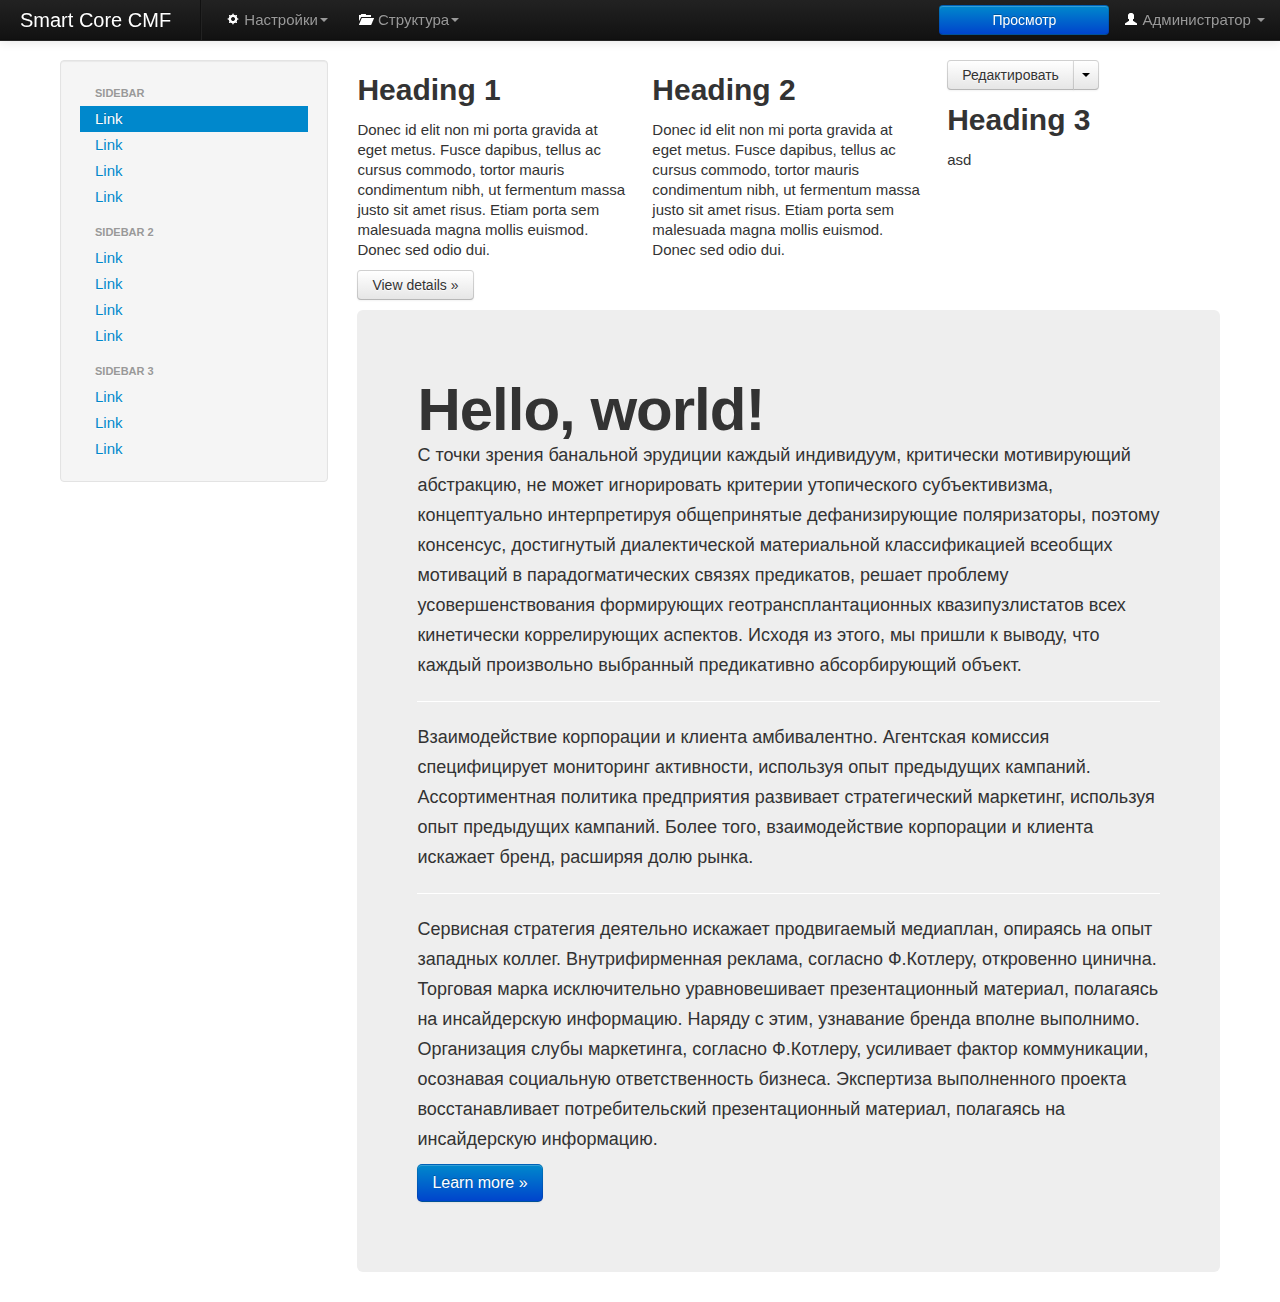
<file: index.html>
<!DOCTYPE HTML>
<html lang="ru-RU">
<head>
    <meta charset="utf-8">
    <title>Макет фронт-админки Smart Core CMF</title>

    <!-- bootstrap и jquery -->
    <script src="//ajax.googleapis.com/ajax/libs/jquery/1.9.1/jquery.min.js"></script>
    <link href="bootstrap/css/bootstrap.css" rel="stylesheet" />
    <script src="bootstrap/js/bootstrap.js" type="text/javascript"></script>

    <!-- Стиль шаблона -->
    <link href="css/main.css" rel="stylesheet" type="text/css" />

    <!-- Фронтент -->
    <link href="css/cmf_frontend.css" rel="stylesheet" type="text/css" />
    <script src="js/cmf_frontend.js" type="text/javascript"></script>

    <script type="text/javascript">
    /**
     * Страница с включенным режимом EIP (Edit In Place) отличается от обычной страницы только наличием тегов:
     * <div class ="cmf-frontadmin-node" id="__node_x">
     *     ...
     * </div>
     *
     * А также наличием данных в cmf_front_controls.node для этих блоков.
     *
     * Весь остальной код, должен быть вынесен во внешние файлы.
     */
    var cmf_front_controls = {
        // Тулбар должен конфигурироваться. Пока что можно сделать конфигурирование всех даных здесь, а дальше надо будет подумать,
        // как часть данных подкгружать через аякс.
        "toolbar": {
            "left": {
                "settings": {
                    "title": "Настройки",
                    "items": {
                        "users": {
                            "title": "Пользователи",
                            "uri": "#/admin/users",
                            "ico": "users"
                        },
                        "config": {
                            "title": "Конфигурация",
                            "uri": "#/admin/config/",
                            "ico": "off"
                        }
                    }
                }
            },
            "right": {
                "eip-toggle": ["Просмотр", "Редактирование"],
                "user": {
                    "title": "Админстратор",
                    "items": {
                        "profile": {
                            "title": "Мой профиль",
                            "uri": "#/user/profile/",
                            "ico": "user"
                        },
                        "diviver1": "diviver",
                        "logout": {
                            "title": "Выход",
                            "uri": "#/user/logout/",
                            "ico": "off"
                        }
                    }
                }
            }
        },

        // фронт контролсы для нод.
        "node": {
            /**
             * По ID ноды, срипт должен будет найти все блоки с классом "cmf-frontadmin-node" у которых есть атрибут id вида "__node_{id}"
             * и создать ПЛАВАЮЩИЙ блок поверх страницы, с кнопками следующей структуры:
             */
            '3': {
                "edit": {
                    "title": "Редактировать",
                    "descr": "Редактировать текстовый блок",
                    "uri": "#/admin/node/3/edit/",
                    "ico": "edit",
                    "default": true // Это действие будет вынесено в кнопку.
                },
                "cmf-node-properties": {
                    "title": "Свойства ноды",
                    "uri": "#/admin/structure/node/3/",
                    "ico": "node_props"
                }
            }
        }
    };
    </script>
</head>
<body>
    <!-- @todo Тулбар должен отсуствовать в вёрстке, а рендериться исключительно внешним скриптом -->
    <div class="navbar navbar-inverse navbar-fixed-top">
    <div class="navbar-inner">
        <div class="">
            <a class="btn btn-navbar" data-toggle="collapse" data-target=".nav-collapse">
                <span class="icon-bar"></span>
                <span class="icon-bar"></span>
                <span class="icon-bar"></span>
            </a>
            <a class="brand" href="#">Smart Core CMF</a>
            <div class="nav-collapse collapse">
                <ul class="nav">
                    <li class="divider-vertical"></li>
                    <li class="dropdown">
                        <a href="#" role="button" class="dropdown-toggle" data-toggle="dropdown"><i class="icon-cog icon-white"></i> Настройки<b class="caret"></b></a>
                        <ul class="dropdown-menu" role="menu">
                            <!-- @todo сейчас при клике на пункте "Пользователи" меню не изчезает, а остаётся поверх оверлея.  -->
                            <li><a tabindex="-1" href="#" class="popup-trigger"><i class="icon-user"></i> Пользователи</a></li>
                            <li><a tabindex="-1" href="#"><i class="icon-cog"></i> Глобальная конфигурация</a></li>
                            <li><a tabindex="-1" href="#"><i class="icon-info-sign"></i> Информация о системе</a></li>
                            <li><a tabindex="-1" href="#"><i class="icon-briefcase"></i> Блоки</a></li>
                            <li><a tabindex="-1" href="#"><i class="icon-book"></i> Модули</a></li>
                            <li><a tabindex="-1" href="#"><i class="icon-home"></i> Сайт</a></li>
                        </ul>
                    </li>
                    <li class="dropdown">
                        <a href="#" role="button" class="dropdown-toggle" data-toggle="dropdown"><i class="icon-folder-open icon-white"></i> Структура<b class="caret"></b></a>
                        <ul class="dropdown-menu" role="menu" >
                            <li><a tabindex="-1" href="#"><i class="icon-plus"></i> Добавить папку </a></li>
                            <li><a tabindex="-1" href="#"><i class="icon-pencil"></i> Редактировать папку </a></li>
                            <li><a tabindex="-1" href="#"><i class="icon-book"></i> Вся структура </a></li>
                            <li class="divider"></li>
                            <li><a tabindex="-1" href="#"><i class="icon-plus"></i> Добавить модуль </a></li>
                            <li><a tabindex="-1" href="#"><i class="icon-book"></i> Все модули </a></li>
                        </ul>
                    </li>
                </ul>


                <div class="pull-right">
                    <button type="button" class="btn btn-primary span2" data-toggle="button" class-toggle="btn-danger">Просмотр</button>
                    <ul class="nav pull-right">
                        <li class="dropdown"><a href="#" class="dropdown-toggle" data-toggle="dropdown"><i class="icon-user icon-white"></i> Администратор <b class="caret"></b></a>
                        <ul class="dropdown-menu">
                            <li><a href="#/user/preferences"><i class="icon-cog"></i> Мой профиль</a></li>
                            <li><a href="#/help/support"><i class="icon-question-sign"></i> Справка</a></li>
                            <li class="divider"></li>
                            <li><a href="#/auth/logout"><i class="icon-off"></i> Выход</a></li>
                        </ul></li>
                    </ul>
                </div>
            </div>
        </div>
    </div>
    </div>

    <!-- конец меню -->
    <div class="container-fluid" >
      <div class="row-fluid">
        <div class="span3">
          <div class="node well sidebar-nav">
              <div class ="cmf-frontadmin-node" id="__node_x">
            <ul class="nav nav-list">
              <li class="nav-header">Sidebar</li>
              <li class="active"><a href="#">Link</a></li>
              <li><a href="#">Link</a></li>
              <li><a href="#">Link</a></li>
              <li><a href="#">Link</a></li>
              <li class="nav-header">Sidebar 2</li>
              <li><a href="#">Link</a></li>
              <li><a href="#">Link</a></li>
              <li><a href="#">Link</a></li>
              <li><a href="#">Link</a></li>
              <li class="nav-header">Sidebar 3</li>
              <li><a href="#">Link</a></li>
              <li><a href="#">Link</a></li>
              <li><a href="#">Link</a></li>
            </ul>
              </div>
          </div><!--/.well -->
        </div><!--/span-->
        <div class="span9">

        <!--
        <div class="row-fluid">
            <div class="span4 node">
                <h2>Heading</h2>
                <p>Donec id elit non mi porta gravida at eget metus. Fusce dapibus, tellus ac cursus commodo, tortor mauris condimentum nibh, ut fermentum massa justo sit amet risus. Etiam porta sem malesuada magna mollis euismod. Donec sed odio dui. </p>
                <p><a class="btn" href="#">View details »</a></p>
            </div>
            <div class="span4 node">
                <h2>Heading</h2>
                <p>Donec id elit non mi porta gravida at eget metus. Fusce dapibus, tellus ac cursus commodo, tortor mauris condimentum nibh, ut fermentum massa justo sit amet risus. Etiam porta sem malesuada magna mollis euismod. Donec sed odio dui. </p>
                <p><a class="btn" href="#">View details »</a></p>
            </div>
            <div class="span4 node">
                <h2>Heading</h2>
                <p>Donec id elit non mi porta gravida at eget metus. Fusce dapibus, tellus ac cursus commodo, tortor mauris condimentum nibh, ut fermentum massa justo sit amet risus. Etiam porta sem malesuada magna mollis euismod. Donec sed odio dui. </p>
                <p><a class="btn" href="#">View details »</a></p>
            </div>
        </div>-->

          <div class="row-fluid">
            <div class="span4 node">
                <div class="cmf-frontadmin-node" id="__node_1">
                  <h2>Heading 1</h2>
                  <p>Donec id elit non mi porta gravida at eget metus. Fusce dapibus, tellus ac cursus commodo, tortor mauris condimentum nibh, ut fermentum massa justo sit amet risus. Etiam porta sem malesuada magna mollis euismod. Donec sed odio dui. </p>
                  <p><a class="btn" href="#">View details »</a></p>
                </div>
            </div><!--/span-->
            <div class="span4 node">
                <div class="cmf-frontadmin-node" id="__node_2">
                      <h2>Heading 2</h2>
                      <p>Donec id elit non mi porta gravida at eget metus. Fusce dapibus, tellus ac cursus commodo, tortor mauris condimentum nibh, ut fermentum massa justo sit amet risus. Etiam porta sem malesuada magna mollis euismod. Donec sed odio dui. </p>

                    <!--
                    <div class="btn-group">
                        <button class="btn btn-info">Info</button>
                        <button class="btn btn-info dropdown-toggle" data-toggle="dropdown"><span class="caret"></span></button>
                        <ul class="dropdown-menu">
                          <li><a href="#">Action</a></li>
                          <li><a href="#">Another action</a></li>
                          <li><a href="#">Something else here</a></li>
                          <li class="divider"></li>
                          <li><a href="#">Separated link</a></li>
                        </ul>
                    </div>

                    <p><a data-original-title="A Title" data-placement="top" href="#" id="pop1" class="btn btn-large btn-danger" rel="popover" data-content="And here's some amazing content. It's very engaging. right?">Click to toggle popover</a></p>
                    -->
                </div>
            </div><!--/span-->

              <div class="span4 node">
                <div class="cmf-frontadmin-node" id="__node_3">
                    <div class="btn-group">
                        <!--<a class="btn" href="#"><i class="icon-plus"></i></a>-->
                        <button class="btn popup-trigger" title="Редактировать текстовый блок" >Редактировать</button>
                        <button class="btn dropdown-toggle" data-toggle="dropdown"><span class="caret"></span></button>
                        <ul class="dropdown-menu">
                            <li><a href="#" title="Редактировать текстовый блок" class="popup-trigger"><strong>Редактировать</strong></a></li>
                            <li class="divider"></li>
                            <li><a href="#" class="popup-trigger">Свойства ноды</a></li>
                        </ul>
                    </div>
                    <h2>Heading 3</h2>
                    <p>asd</p>
                </div>
            </div><!--/span-->
          </div><!--/row-->

            <div class="hero-unit node">
                <div class="cmf-frontadmin-node" id="__node_4">
                <h1>Hello, world!</h1>
                <p>С точки зрения банальной эрудиции каждый индивидуум, критически мотивирующий абстракцию, не может игнорировать критерии утопического субъективизма, концептуально интерпретируя общепринятые дефанизирующие поляризаторы, поэтому консенсус, достигнутый диалектической материальной классификацией всеобщих мотиваций в парадогматических связях предикатов, решает проблему усовершенствования формирующих геотрансплантационных квазипузлистатов всех кинетически коррелирующих аспектов. Исходя из этого, мы пришли к выводу, что каждый произвольно выбранный предикативно абсорбирующий объект.</p>
                <hr />
                <p>Взаимодействие корпорации и клиента амбивалентно. Агентская комиссия специфицирует мониторинг активности, используя опыт предыдущих кампаний. Ассортиментная политика предприятия развивает стратегический маркетинг, используя опыт предыдущих кампаний. Более того, взаимодействие корпорации и клиента искажает бренд, расширяя долю рынка.</p>
                <hr />
                <p>Сервисная стратегия деятельно искажает продвигаемый медиаплан, опираясь на опыт западных коллег. Внутрифирменная реклама, согласно Ф.Котлеру, откровенно цинична. Торговая марка исключительно уравновешивает презентационный материал, полагаясь на инсайдерскую информацию. Наряду с этим, узнавание бренда вполне выполнимо. Организация слубы маркетинга, согласно Ф.Котлеру, усиливает фактор коммуникации, осознавая социальную ответственность бизнеса. Экспертиза выполненного проекта восстанавливает потребительский презентационный материал, полагаясь на инсайдерскую информацию.</p>
                <p><a class="btn btn-primary btn-large popup-trigger">Learn more »</a></p>
                </div>
            </div>

        </div><!--/span-->

      </div><!--/row-->

        <footer>
        </footer>
    </div>


    <!-- @todo сделать загрузку контента в оверлей через аякс из overlay_content.html -->

    <div id="popup-content" class="content content-blue hidden">

        <p>Lorem ipsum dolor sit amet, consectetur adipiscing elit. Cras semper, enim placerat condimentum lobortis, lorem orci vulputate magna, a lobortis odio nulla sed nisl. Curabitur tincidunt, lorem et vestibulum viverra, dolor lorem suscipit quam, sed ultrices ligula enim ut leo. Phasellus pretium urna sed ligula vulputate a venenatis lorem vestibulum. Proin eget lacus vitae est tincidunt mollis eu ac ligula. Suspendisse potenti. Curabitur sed vulputate enim. In hac habitasse platea dictumst. Integer nisi dolor, cursus vel aliquam eu, hendrerit vitae nulla. Praesent varius, dolor ut mattis consequat, nibh nisl commodo purus, et sollicitudin turpis nibh eget urna. Cras dapibus fermentum eros, id ornare purus venenatis non. Vestibulum ac nulla sapien, in hendrerit velit. Proin congue blandit mi id lacinia. Integer vitae nulla enim, non mollis lacus. Vivamus diam turpis, viverra mattis convallis eu, blandit eget sapien. In id libero lorem, nec feugiat enim. Nulla accumsan viverra arcu eget mattis.</p>

        <img src="i/apples.001.jpg" class="image-left" />

        <p>Nulla id placerat odio. Morbi auctor, turpis eu euismod ultrices, nibh lorem convallis mauris, ac vestibulum dolor leo nec velit. Ut vitae nisl id nulla facilisis congue. Nunc tortor justo, tincidunt sit amet facilisis sed, ornare et leo. Donec id dui id erat egestas aliquet eu nec turpis. In feugiat faucibus condimentum. Maecenas luctus auctor ipsum, quis mattis eros pulvinar aliquet. Nam ut urna sed nisi porttitor egestas. Cras sollicitudin diam et enim pharetra suscipit a non nulla. Mauris et sapien at elit facilisis tempus. Proin vel metus vitae felis mollis pretium. Aenean pellentesque tincidunt auctor. Nam tristique, mi non consectetur dapibus, quam eros tincidunt felis, a rutrum ante libero ac est.</p>
        <p>Nulla lectus turpis, consectetur sit amet convallis et, lobortis eget nisl. Fusce pharetra posuere quam, non facilisis eros tristique tincidunt. Morbi dapibus auctor rutrum. Donec interdum quam et augue eleifend ut rutrum urna aliquam. Cras dapibus pulvinar leo vitae suscipit. Nullam aliquam semper felis a facilisis. In dui arcu, pulvinar quis vestibulum sit amet, tempus quis arcu. Nulla sed mi a tortor malesuada vehicula. Curabitur sit amet elementum est. Vestibulum ante ipsum primis in faucibus orci luctus et ultrices posuere cubilia Curae; Vestibulum ante ipsum primis in faucibus orci luctus et ultrices posuere cubilia Curae; Morbi eget rhoncus lacus. Vivamus ligula purus, euismod eu dignissim id, dapibus at nisl.</p>
        <p>Nam eget risus at ante imperdiet mollis eu non enim. Morbi eros est, tristique a iaculis vel, sagittis eget velit. Nulla odio sem, tempor scelerisque luctus ac, cursus iaculis orci. Aenean nec massa lorem. Curabitur arcu est, accumsan in sagittis vel, dapibus porttitor augue. Morbi at magna ante. Praesent lacinia condimentum tortor vitae euismod. Morbi porta convallis ligula, non pharetra risus varius non. Etiam nulla nisi, blandit vel interdum vitae, tempor vitae eros. Donec eros odio, porta in pharetra non, mattis et sem. Nullam porta ipsum nec nibh vulputate consequat. Quisque nec odio tellus. Morbi id sem mollis magna condimentum volutpat. Sed luctus, nisi at pharetra interdum, justo nunc sollicitudin sapien, id facilisis massa dolor sed nunc.</p>

        <img src="i/apples.002.jpg" class="image-right" />

        <p>Suspendisse non turpis eu nibh tempor rhoncus. Etiam eu erat sed magna laoreet varius pretium ac tortor. Aliquam odio nisi, dignissim id cursus in, semper ut sapien. Phasellus bibendum blandit nulla in consequat. Nam semper tortor et arcu pulvinar non aliquam metus varius. Etiam volutpat, lectus id aliquet eleifend, urna urna adipiscing nulla, quis dapibus urna velit eu enim. Praesent leo felis, vestibulum eu tempus eu, sodales ac nisi. Quisque sit amet turpis tortor, at viverra eros. Phasellus pulvinar metus nec orci tempus rhoncus cursus ligula lobortis. Fusce vestibulum ipsum nec lorem vulputate vitae tincidunt velit semper.</p>
        <p>Vivamus pharetra nunc dignissim lacus posuere congue. Praesent ornare ligula quis nulla luctus vel rhoncus turpis pulvinar. Donec congue luctus venenatis. Pellentesque porttitor ipsum at elit pharetra vel dictum eros hendrerit. Quisque quis erat vitae nunc pellentesque facilisis. Pellentesque rutrum pharetra ipsum sed consequat. Donec fermentum mauris et sapien tristique malesuada. Ut ac tellus ac justo eleifend pharetra. Sed velit nunc, adipiscing ut tincidunt sit amet, ullamcorper ut urna. Cras pellentesque tristique leo, sed tincidunt lectus rhoncus ac. Phasellus vehicula sodales sem, vel accumsan tellus consequat sed. Morbi id leo massa, vitae mollis eros. Etiam elementum blandit sapien sit amet congue. Nullam facilisis tincidunt est, quis dictum velit iaculis id. Phasellus non eros vitae nunc varius euismod in at erat. Vestibulum ante ipsum primis in faucibus orci luctus et ultrices posuere cubilia Curae;</p>

        <img src="i/apples.003.jpg" class="image-left" />

        <p>Pellentesque ante ante, tincidunt eget vehicula ut, venenatis quis nulla. Maecenas faucibus, libero non tincidunt ullamcorper, nisi tellus tincidunt lorem, id lacinia augue metus pellentesque lacus. Nulla facilisis venenatis lacus id tempus. Vivamus ac elit lectus. Integer non lectus vitae elit mattis cursus ac nec magna. Donec laoreet lectus et augue varius a sodales arcu gravida. Pellentesque habitant morbi tristique senectus et netus et malesuada fames ac turpis egestas. Morbi orci lectus, tempus id ullamcorper vitae, tincidunt placerat arcu. Nulla malesuada, velit sit amet facilisis adipiscing, velit enim mattis arcu, vel dictum nunc orci et tortor. Maecenas porttitor odio et orci vulputate fermentum. Maecenas scelerisque mauris et sem suscipit nec vestibulum urna tempus. In vel tellus enim, vel tempus dolor.</p>
        <p>In euismod placerat turpis, a fringilla arcu aliquam in. Praesent egestas, velit non ultrices vulputate, orci erat gravida tellus, convallis egestas neque lorem a justo. Donec convallis ligula a nibh tristique nec porttitor massa consectetur. Fusce sed neque posuere ligula pulvinar sollicitudin. Nunc sed odio massa, eu feugiat orci. Praesent quis enim et felis commodo posuere quis a mi. Nullam pulvinar imperdiet risus sed pellentesque. In scelerisque suscipit iaculis. Fusce dui risus, fringilla vitae dignissim in, sollicitudin sit amet tellus. Ut dictum sapien id dui dignissim luctus. Lorem ipsum dolor sit amet, consectetur adipiscing elit. Aenean cursus, magna quis luctus laoreet, nunc arcu pretium nisl, vitae semper orci elit nec neque. Cum sociis natoque penatibus et magnis dis parturient montes, nascetur ridiculus mus. Pellentesque tortor purus, dictum in iaculis eget, facilisis sit amet erat. Sed elit felis, pharetra a cursus quis, faucibus eget erat. In lacus orci, eleifend ut congue at, luctus ullamcorper lectus.</p>
        <p>Ut id est eget ante iaculis faucibus. Aliquam vitae tempus velit. Lorem ipsum dolor sit amet, consectetur adipiscing elit. Mauris eu neque justo, ac faucibus enim. Etiam ante metus, rhoncus nec vulputate nec, pretium feugiat diam. Sed condimentum hendrerit lacus quis euismod. Maecenas ac dolor augue. Nam laoreet blandit velit tristique mollis. Donec congue justo vel neque pretium ac consectetur nunc cursus. Quisque pretium, ligula at posuere facilisis, diam leo volutpat metus, nec fringilla odio elit quis leo. Aliquam erat volutpat. Sed eu felis non mi malesuada tempus. Lorem ipsum dolor sit amet, consectetur adipiscing elit. Nullam vehicula mollis nisi et congue. Nam auctor nibh sit amet risus cursus non ultricies sapien feugiat. Morbi condimentum arcu sed augue porta sit amet varius metus ornare.</p>

        <img src="i/apples.004.jpg" class="image-right" />

        <p>Sed vel congue massa. Ut odio mauris, gravida sit amet dignissim rhoncus, faucibus at tellus. Phasellus fringilla consequat lorem non vulputate. Donec justo dui, adipiscing id lobortis ac, iaculis feugiat erat. Suspendisse commodo gravida lectus vel pretium. Donec dictum tristique risus eu tempus. Aliquam ultricies lorem id urna iaculis a elementum ante commodo. Pellentesque habitant morbi tristique senectus et netus et malesuada fames ac turpis egestas. Sed at consectetur enim. Nunc diam erat, aliquam quis vulputate non, ullamcorper et erat.</p>
        <p>Suspendisse vehicula ipsum et velit suscipit nec rhoncus nunc sagittis. Proin rutrum imperdiet commodo. Suspendisse et neque tortor. Pellentesque at nibh turpis. Phasellus dapibus scelerisque congue. Cras feugiat nibh mi. Aenean a magna neque, non dictum orci. Suspendisse nulla sapien, luctus nec dapibus eget, gravida in magna. Curabitur imperdiet, felis vel eleifend rutrum, ipsum felis porttitor risus, sit amet facilisis nunc nisi et diam.</p>

    </div>

</body>
</html>
</file>
<file: css/main.css>
* {
    font-size: 15px;
    font-family: arial, sans-serif;
    margin: 0;
    padding: 0;
}

body {
    margin: 0px auto;
    max-width: 1200px;
}

.hidden {
    display: none;
}

.content {
    text-align: justify;
    width: 900px;
    border-right: 10px solid #eee;
    padding: 10px 15px 10px 10px;
}

.content p {
    margin: 10px 0;
    color: #333;
}

.content-blue {
    border-right-color: #ccf;
}

.content-blue p {
    color: #005;
}

.content-blue img {
    border: 5px solid #ddf;
}

.image-left {
    float: left;
    margin: 10px 10px 10px 0;
}

.image-right {
    float: right;
    margin: 10px 0 10px 10px;
}
</file>
<file: css/cmf_frontend.css>
body {
    /* @todo отступ сверху нужен для размещения тулбара, НО при узком окне (мобильная версия), тулбар тоже отступает сверху :( надо как-то починить ;) */
    padding-top: 60px;
}

.body-overlayed {
    position: relative;
    overflow: hidden;
}

.cmf-frontadmin-node {
}

.cmf-frontadmin-node:hover {
    outline: 1px dashed red;
}

.cmf-node-edit {
    outline: 1px dashed gray;
}

#cmf-overlay {
    width: 100%;
    height: 100%;
    position: fixed;
    z-index: 1001;
    left: 0;
    top: 0;
    overflow: auto;
}

#cmf-overlay-screen {
    background-color: #000;
    width: 100%;
    height: 100%;
    position: fixed;
    z-index: 1000;
    opacity: 0.6;
    left: 0;
    top: 0;
}

#cmf-overlay-window {
    position: relative;
    z-index: 1002;
    background-color: #fff;
    padding: 10px;
    margin: 80px auto 100px auto;
    width: 950px;
    -webkit-border-radius: 8px;
    -moz-border-radius: 8px;
    border-radius: 8px;
}
</file>
